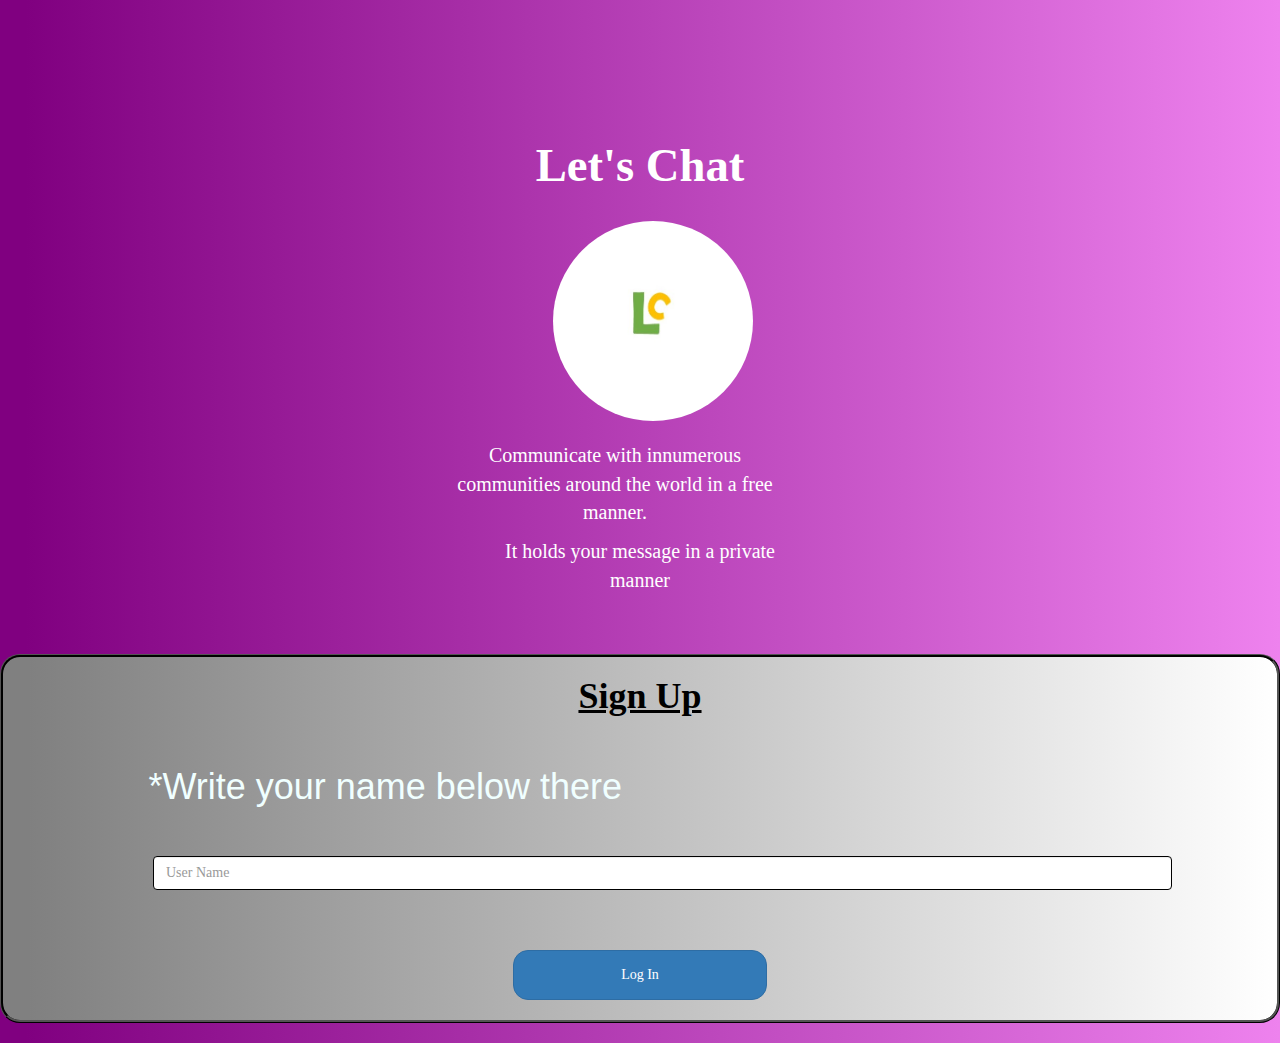
<file: index.html>
<html>
    <head>
        
<link href="https://fonts.googleapis.com/css?family=Yeon+Sung&display=swap" rel="stylesheet"><meta name="viewport" content="width=device-width, initial-scale=1">

<link rel="stylesheet" href="https://maxcdn.bootstrapcdn.com/bootstrap/3.4.0/css/bootstrap.min.css">
<script src="https://ajax.googleapis.com/ajax/libs/jquery/3.4.1/jquery.min.js"></script>
<script src="https://maxcdn.bootstrapcdn.com/bootstrap/3.4.0/js/bootstrap.min.js"></script>

<link rel = "stylesheet" type="text/css" href="kwitter.css">

<script src="kwitter.js"></script>
       
    </head>
    <body>
        <center>
        <span id="cat" class="container">
            <section id="sign-in-banner">
                <h1 id="sign-in-label">Let's Chat</h1>
                <br>
                <img id="Lets-chat-app-icon" src="Lets-chat-app-icon-png.jpg">
                <br>
                <br>
                <p id = "miraculous-text">Communicate with innumerous communities around the world in a free manner.</p>
                <p>It holds your message in a private manner</p>
            </section>
            <section id="catv">
                <h1 id="sign_up"><u><b>Sign Up</b></u></h1>
                <br>
                <h1 id="name_writing_instruction">*Write your name below there</h1>
                <br>
                <br>
                <input type = "text" id="user_name" class="form-control" placeholder="User Name">
                <br>
                <br>
                <br>
                <button id="login_button" class="btn btn-primary" onclick="addUser()">Log In</button>
            </section>
        </span>
        </center>
    </body>
</html>
</file>
<file: kwitter.css>
html, body
{
    height: 100%;
    margin: 0;
}

body
{
    background:linear-gradient(to right, purple 2%, violet 100%);
    color: white;
    font-family: "Montserrat";
}

#Lets-chat-app-icon
{
    border-radius: 100px;
    height: 200px;
    width: 200px;
    border-color: black;
    border-width:2ch;
    margin-left: 25px;
}

#sign-in-banner
{
    padding-left: 500px;
    padding-right: 500px;
    padding-top: 100px;
    padding-bottom: 200px;
}

#sign-in-label
{
    font-weight: bold;
    font-size: 35pt;
}

#miraculous-text
{
   margin-left: -50px;
}

p
{
    font-size: 15pt;
}

#catv
{
    background:linear-gradient(to right, grey 2%, white 100%);
    text-align: center;
    border-radius: 20px;
    border-color: black;
    border-style: ridge;
    margin-top: -150px;
}

#sign_up
{
    color: black;
}

#name_writing_instruction
{
    margin-left: -40%;
    font-family: 'Segoe UI', Tahoma, Geneva, Verdana, sans-serif;
    color: azure;
    font-weight: lighter;
}
#login_button
{
	width: 20%;
    border-radius: 15px;
    height: 50px;
    margin-bottom: 20px;
}

#user_name
{
    width: 80%;
    margin-left: 150px;
    border-color: black;
    font-family: Montserrat;
}

#subscripted-icon-description
{
    border-radius: 90px;
    height: 10%;
    width: 20%;
}
</file>
